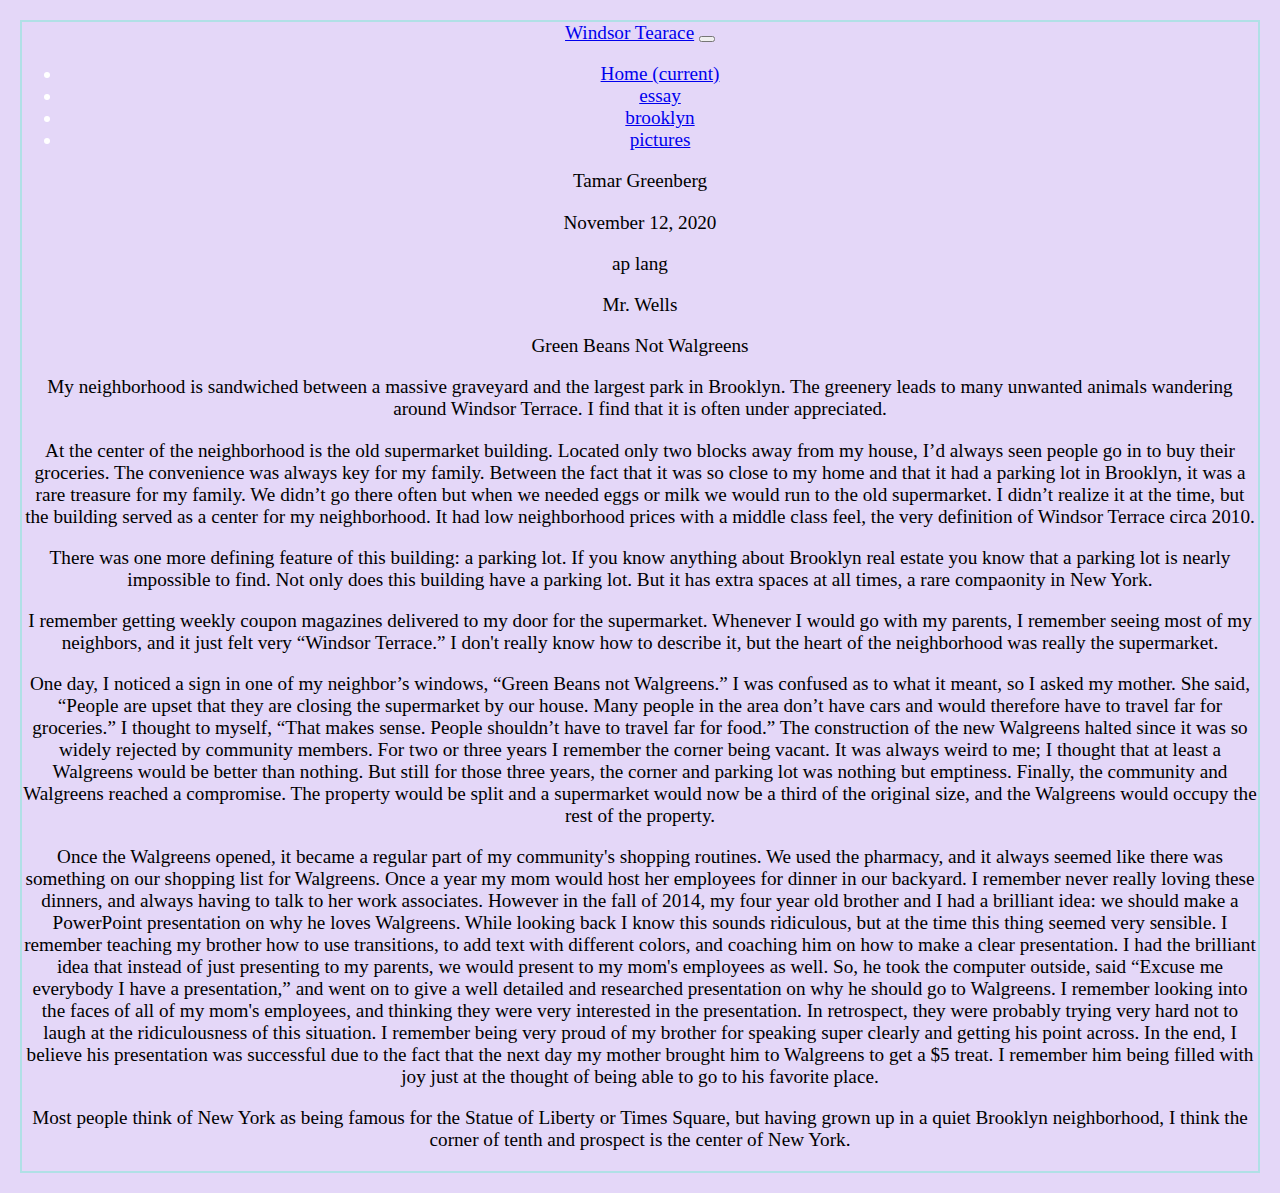
<file: homepage/essay.html>
<!DOCTYPE html>

<html lang="en">
    <head>
        <link rel="stylesheet" href="https://cdn.jsdelivr.net/npm/bootstrap@4.5.3/dist/css/bootstrap.min.css" integrity="sha384-TX8t27EcRE3e/ihU7zmQxVncDAy5uIKz4rEkgIXeMed4M0jlfIDPvg6uqKI2xXr2" crossorigin="anonymous">
        <script src="https://code.jquery.com/jquery-3.5.1.slim.min.js" integrity="sha384-DfXdz2htPH0lsSSs5nCTpuj/zy4C+OGpamoFVy38MVBnE+IbbVYUew+OrCXaRkfj" crossorigin="anonymous"></script>
<script src="https://cdn.jsdelivr.net/npm/bootstrap@4.5.3/dist/js/bootstrap.bundle.min.js" integrity="sha384-ho+j7jyWK8fNQe+A12Hb8AhRq26LrZ/JpcUGGOn+Y7RsweNrtN/tE3MoK7ZeZDyx" crossorigin="anonymous"></script>
        <link href="style.css" rel="stylesheet">
        <title>Tamar Greenberg</title>
     </head>
<body>
   <nav class="navbar navbar-expand-lg navbar-light bg-light">
  <a class="navbar-brand" href="#">Windsor Tearace</a>
  <button class="navbar-toggler" type="button" data-toggle="collapse" data-target="#navbarSupportedContent" aria-controls="navbarSupportedContent" aria-expanded="false" aria-label="Toggle navigation">
    <span class="navbar-toggler-icon"></span>
  </button>

  <div class="collapse navbar-collapse" id="navbarSupportedContent">
    <ul class="navbar-nav mr-auto">
      <li class="nav-item active">
        <a class="nav-link" href="index.html">Home <span class="sr-only">(current)</span></a>
      </li>
      <li class="nav-item">
        <a class="nav-link" href="essay.html">essay</a>
      </li>
          <li class="nav-item">
        <a class="nav-link" href="brooklyn.html">brooklyn</a>
      </li> 
            <li class="nav-item">
        <a class="nav-link" href="pictures.html">pictures</a>
      </li>

    </ul> 

    </form>
  </div>
</nav>



  <p>Tamar Greenberg</p>
  <p>November 12, 2020</p>
  <p>ap lang</p>
  <p>Mr. Wells</p>
  <p>Green Beans Not Walgreens</p>
  <p>My neighborhood is sandwiched between a massive graveyard and the largest park in Brooklyn. The greenery leads to many unwanted animals wandering around Windsor Terrace. I find that it is often under appreciated. </p>
  <p>At the center of the neighborhood is the old supermarket building. Located only two blocks away from my house, I’d always seen people go in to buy their groceries. The convenience was always key for my family. Between the fact that it was so close to my home and that it had a parking lot in Brooklyn, it was a rare treasure for my family. We didn’t go there often but when we needed eggs or milk we would run to the old supermarket. I didn’t realize it at the time, but the building served as a center for my neighborhood. It had low neighborhood prices with a middle class feel, the very definition of Windsor Terrace circa 2010. </p>
  <p>There was one more defining feature of this building: a parking lot.  If you know anything about Brooklyn real estate you know that a parking lot is nearly impossible to find. Not only does this building have a parking lot. But it has extra spaces at all times, a rare compaonity in New York. </p>
  <p>I remember getting weekly coupon magazines delivered to my door for the supermarket. Whenever I would go with my parents, I remember seeing most of my neighbors, and it just felt very “Windsor Terrace.” I don't really know how to describe it, but the heart of the neighborhood was really the supermarket.</p>
  <p>One day, I noticed a sign in one of my neighbor’s windows, “Green Beans not Walgreens.” I was confused as to what it meant, so I asked my mother. She said, “People are upset that they are closing the supermarket by our house. Many people in the area don’t have cars and would therefore have to travel far for groceries.” I thought to myself, “That makes sense. People shouldn’t have to travel far for food.” The construction of the new Walgreens halted since it was so widely rejected by community members. For two or three years I remember the corner being vacant. It was always weird to me; I thought that at least a Walgreens would be better than nothing. But still for those three years, the corner and parking lot was nothing but emptiness. Finally, the community and Walgreens reached a compromise. The property would be split and a supermarket would now be a third of the original size, and the Walgreens would occupy the rest of the property.</p>
  <p> Once the Walgreens opened, it became a regular part of my community's shopping routines. We used the pharmacy, and it always seemed like there was something on our shopping list for Walgreens. Once a year my mom would host her employees for dinner in our backyard. I remember never really loving these dinners, and always having to talk to her work associates. However in the fall of 2014, my four year old brother and I had a brilliant idea: we should make a PowerPoint presentation on why he loves Walgreens. While looking back I know this sounds ridiculous, but at the time this thing seemed very sensible. I remember teaching my brother how to use transitions, to add text with different colors, and coaching him on how to make a clear presentation. I had the brilliant idea that instead of just presenting to my parents, we would present to my mom's employees as well. So, he took the computer outside, said “Excuse me everybody I have a presentation,” and went on to give a well detailed and researched presentation on why he should go to Walgreens. I remember looking into the faces of all of my mom's employees, and thinking they were very interested in the presentation. In retrospect, they were probably trying very hard not to laugh at the ridiculousness of this situation. I remember being very proud of my brother for speaking super clearly and getting his point across. In the end, I believe his presentation was successful due to the fact that the next day my mother brought him to Walgreens to get a $5 treat. I remember him being filled with joy just at the thought of  being able to go to his favorite place. </p>
  <p>Most people think of New York as being famous for the Statue of Liberty or Times Square, but having grown up in a quiet Brooklyn neighborhood, I think the corner of tenth and prospect is the center of New York. 


    </body>
</html>
</file>
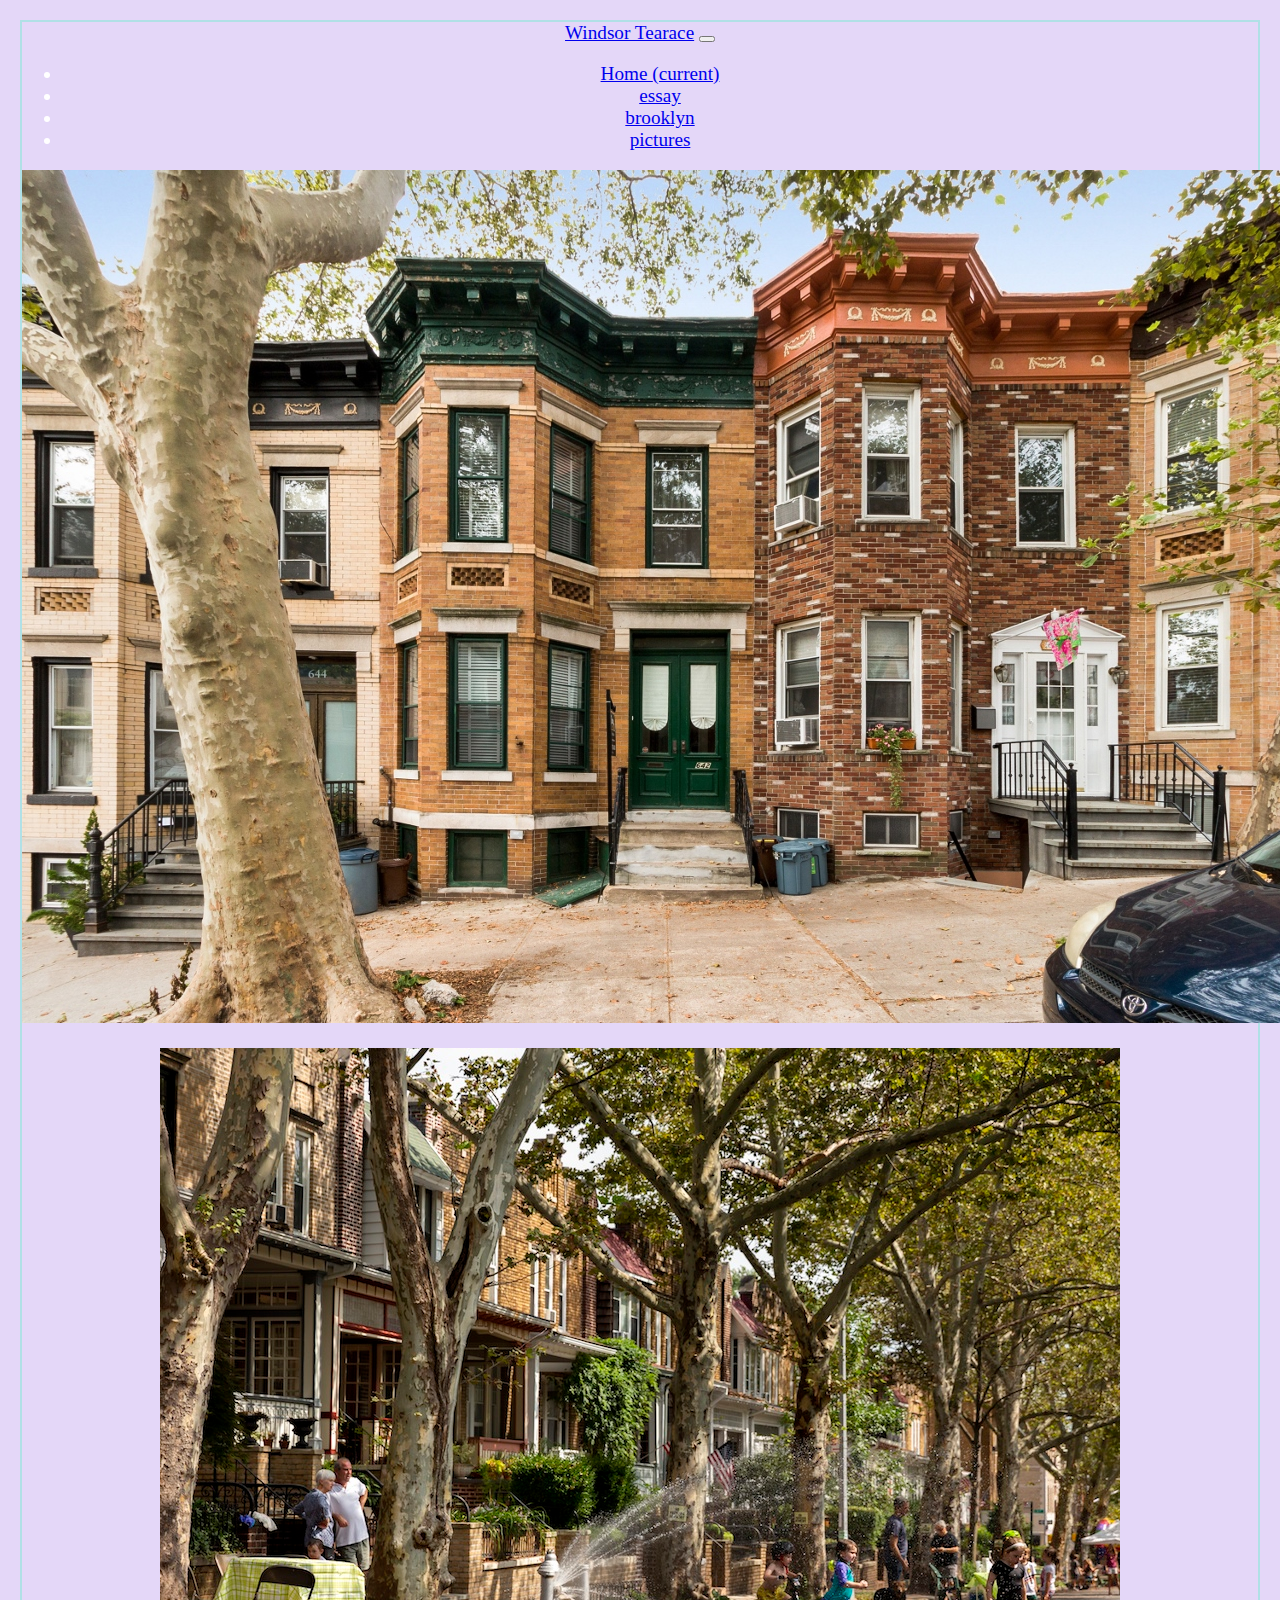
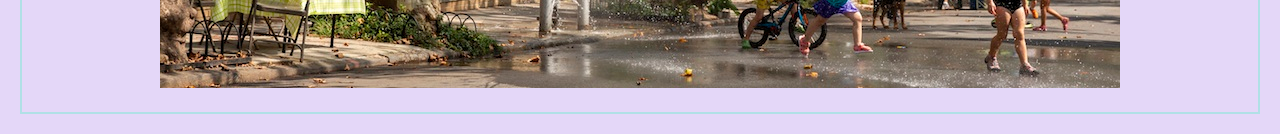
<file: homepage/pictures.html>
<!DOCTYPE html>

<html lang="en">
    <head>
        <link rel="stylesheet" href="https://cdn.jsdelivr.net/npm/bootstrap@4.5.3/dist/css/bootstrap.min.css" integrity="sha384-TX8t27EcRE3e/ihU7zmQxVncDAy5uIKz4rEkgIXeMed4M0jlfIDPvg6uqKI2xXr2" crossorigin="anonymous">
        <script src="https://code.jquery.com/jquery-3.5.1.slim.min.js" integrity="sha384-DfXdz2htPH0lsSSs5nCTpuj/zy4C+OGpamoFVy38MVBnE+IbbVYUew+OrCXaRkfj" crossorigin="anonymous"></script>
<script src="https://cdn.jsdelivr.net/npm/bootstrap@4.5.3/dist/js/bootstrap.bundle.min.js" integrity="sha384-ho+j7jyWK8fNQe+A12Hb8AhRq26LrZ/JpcUGGOn+Y7RsweNrtN/tE3MoK7ZeZDyx" crossorigin="anonymous"></script>
        <link href="style.css" rel="stylesheet">
        <title>Tamar Greenberg</title>
</head>
        
    <body>
   <nav class="navbar navbar-expand-lg navbar-light bg-light">
  <a class="navbar-brand" href="#">Windsor Tearace</a>
  <button class="navbar-toggler" type="button" data-toggle="collapse" data-target="#navbarSupportedContent" aria-controls="navbarSupportedContent" aria-expanded="false" aria-label="Toggle navigation">
    <span class="navbar-toggler-icon"></span>
  </button>

  <div class="collapse navbar-collapse" id="navbarSupportedContent">
    <ul class="navbar-nav mr-auto">
      <li class="nav-item active">
        <a class="nav-link" href="index.html">Home <span class="sr-only">(current)</span></a>
      </li>
      <li class="nav-item">
        <a class="nav-link" href="essay.html">essay</a>
      </li>
          <li class="nav-item">
        <a class="nav-link" href="brooklyn.html">brooklyn</a>
      </li> 
            <li class="nav-item">
        <a class="nav-link" href="pictures.html">pictures</a>
      </li>

    </ul> 

    </form>
  </div>
</nav>
<p>
<img class="gracey" src="gracey.jpeg"></img>
</p>
<p>
  <img class="grace2" src="grace2.jpeg"></img>
</p>
    </body>
    
</html>
</file>
<file: homepage/style.css>
body{
    background-color: #E4D7F8;
    margin: 20px;
    text-align: center; 
    border: 2px solid powderblue;
    font-family: verdana;
     font-size: 120%;
}

gracey{
    width: 50%;
    position: fixed;
    text-align: center;

}
grace2{
    width: 50%;
    position: fixed;
    text-align: center;

}
amarya{
    width: 50%;
    position: fixed;
    text-align: center;

}

nav {
    color: white;
}
</file>
